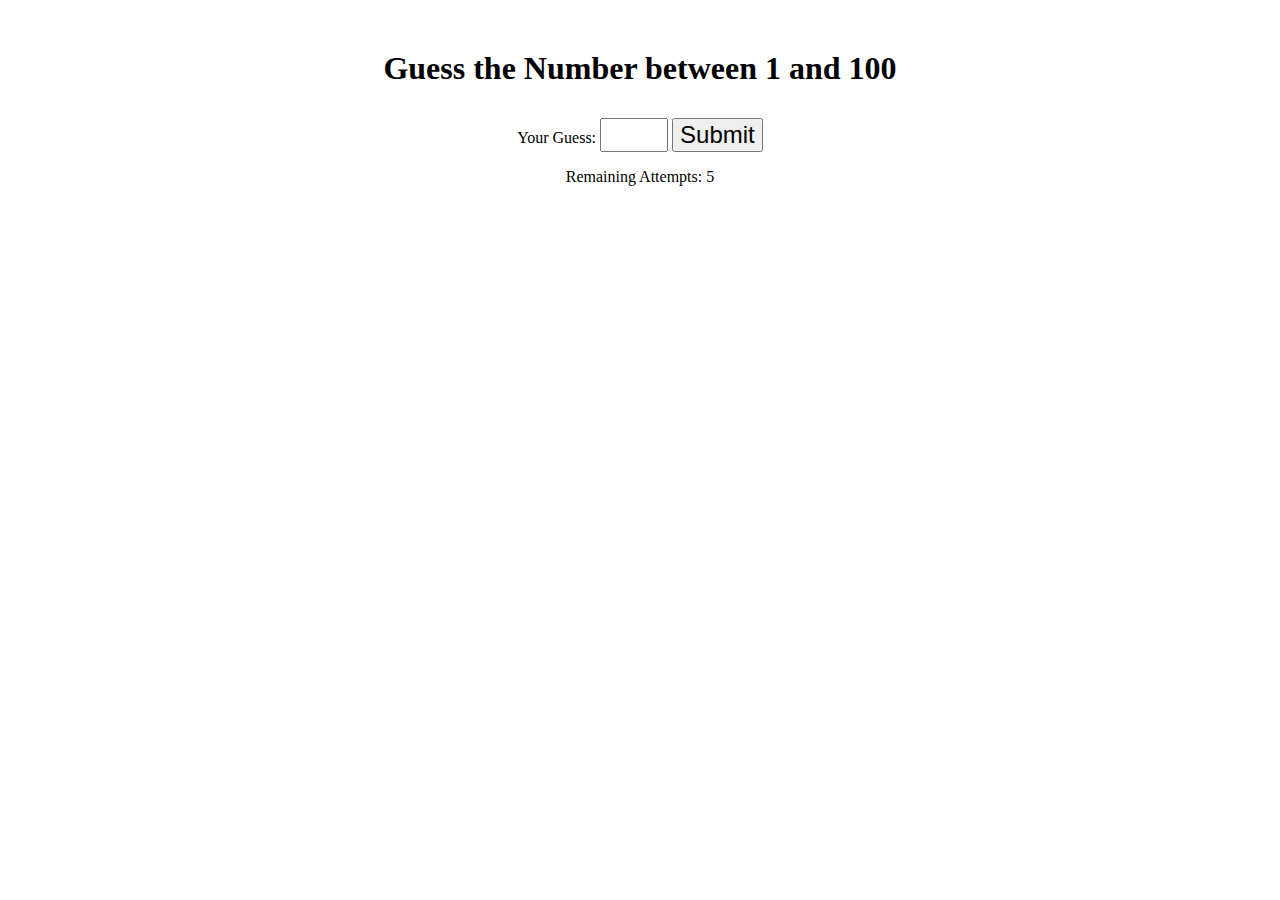
<file: homepage/gn.html>
<!DOCTYPE html>
<html>
  <head>
    <title>Number Guessing Game</title>
    <style>
      body {
        text-align: center;
      }

      h1 {
        font-size: 2em;
        margin-top: 50px;
      }

      #guess-input {
        font-size: 1.5em;
        width: 60px;
      }

      button {
        font-size: 1.5em;
        margin-top: 10px;
      }
    </style>
  </head>
  <body>
    <h1>Guess the Number between 1 and 100</h1>
    <label for="guess-input">Your Guess:</label>
    <input type="number" id="guess-input">
    <button onclick="guess()">Submit</button>
    <p id="result"></p>
    <p>Remaining Attempts: <span id="remaining-attempts">5</span></p>

    <script>
      // Generate a random number between 1 and 100
      const randomNumber = Math.floor(Math.random() * 100) + 1;
      let remainingAttempts = 5;

      function guess() {
        // Get the user's guess from the input field
        const guess = parseInt(document.getElementById("guess-input").value);
        const remainingAttemptsElement = document.getElementById("remaining-attempts");

        if (isNaN(guess)) {
          // Check if the user's guess is not a number
          document.getElementById("result").textContent = "Please enter a valid number";
        } else if (guess < 1 || guess > 100) {
          // Check if the user's guess is outside the range of 1 to 100
          document.getElementById("result").textContent = "Please enter a number between 1 and 100";
        } else if (guess === randomNumber) {
          // Check if the user's guess is correct
          document.getElementById("result").textContent = "Congratulations! You guessed the number.";
          remainingAttemptsElement.textContent = remainingAttempts;
        } else if (guess < randomNumber) {
          // Check if the user's guess is too low
          document.getElementById("result").textContent = "Your guess is too low. Try again.";
          remainingAttempts--;
          remainingAttemptsElement.textContent = remainingAttempts;
        } else if (guess > randomNumber) {
          // Check if the user's guess is too high
          document.getElementById("result").textContent = "Your guess is too high. Try again.";
          remainingAttempts--;
          remainingAttemptsElement.textContent = remainingAttempts;
        }

        if (remainingAttempts === 0) {
          // End the game if the user has used up all attempts
          document.getElementById("result").textContent = "Sorry, you have used up all your attempts. The number was " + randomNumber + ".";
          document.getElementById("guess-input").setAttribute("disabled", "");
        }
      }
    </script>
  </body>
</html>
</file>
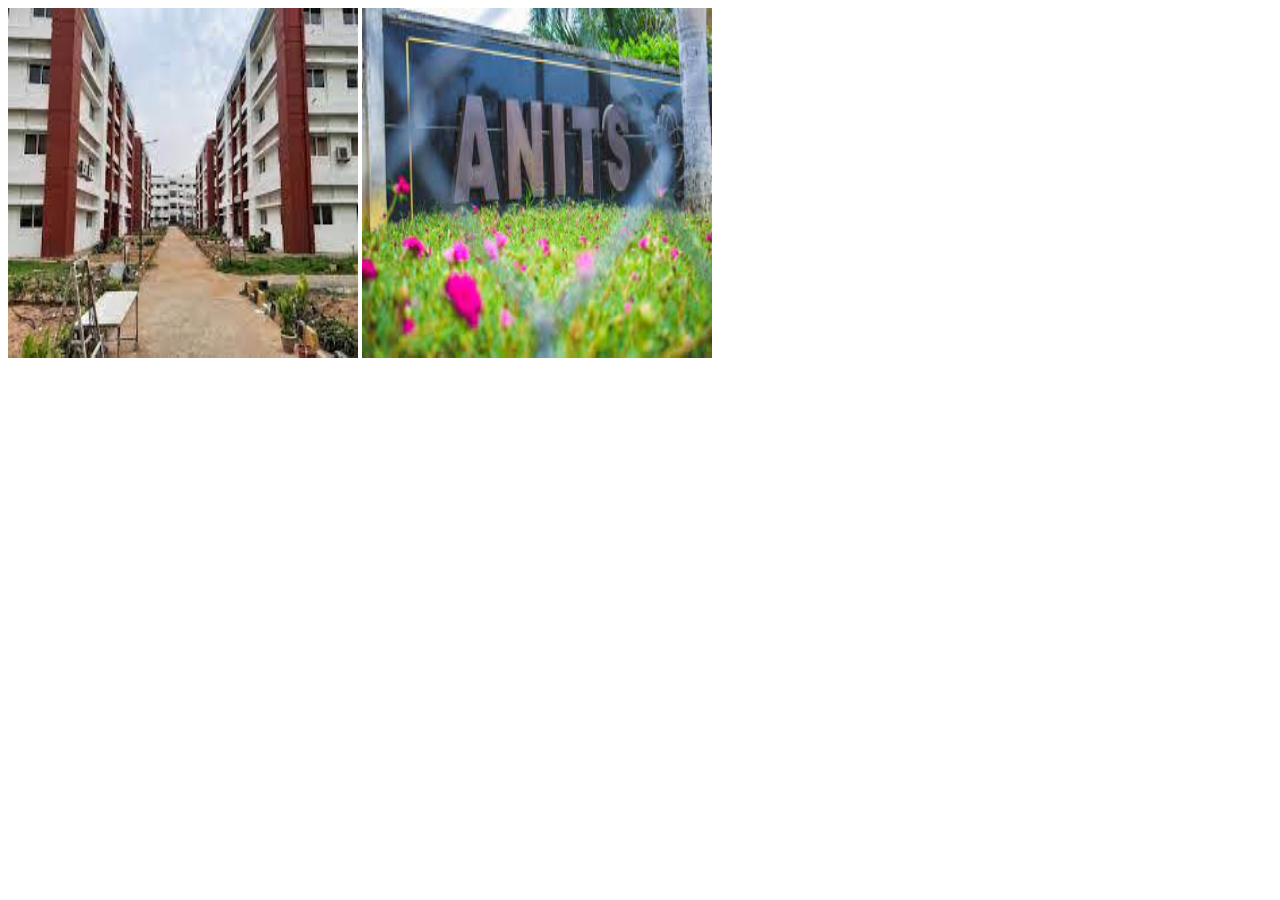
<file: homepage/image.html>
<html>
    <body>
        <img src="in.jpeg" alt="pic3" width="350" height="350" align="center">
        <img src="an.jpeg" alt="pic4" width="350" height="350" align="center">
    </body>
</html>
</file>
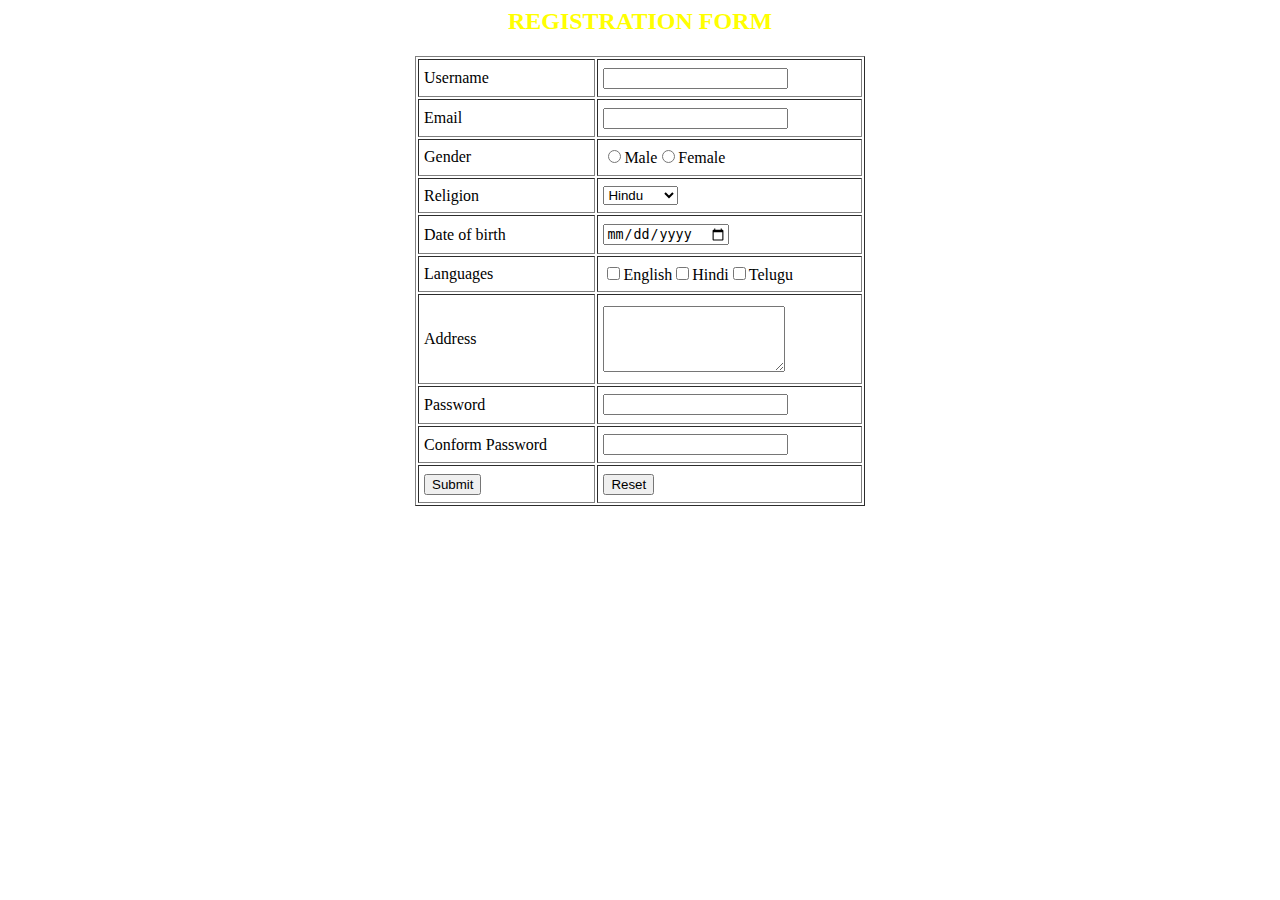
<file: homepage/reg form using html.html>
<html>
    <body>
        <div align="center"></div>
        <h1 align="center"><font size="5px" color="yellow">REGISTRATION FORM</font></h1>
        <form name="f1" method="get" action="/php"></form>
        <table border=1 cellspacing=o cellpadding=5 width="450" height="450" align="center">
            <tr>
                <td><label>Username</label></td>
                <td><input type="txt" name="Username" required></td>
            </tr>
            <tr>
                <td><label>Email</label></td>
                <td><input type="txt" name="Email" required></td>
            </tr>
            <tr>
                <td><label>Gender</label></td>
                <td><input type="radio" name="Gender" required>Male</input><input type="radio" name="Gender" required>Female</input></td>
            </tr>
            <tr>
                <td><label for="religion">Religion</label></td>
                <td><select name="religion" required><option value=1>Hindu</option><option value=2>Muslim</option><option value=3>Chirstian</option></select></td>
            </tr>
            <tr>
                <td><label for="dob">Date of birth</label></td>
                <td><input type="date" name="dob"></td>
            </tr>
            <tr>
                <td><label for="lan">Languages</label></td>
                <td><input type="checkbox" name="lan" required>English</input><input type="checkbox" name="lan" required>Hindi</input><input type="checkbox" name="lan" required>Telugu</input></td>
            </tr>
            <tr>
                <td><label for="addr">Address</label></td>
                <td><textarea rows="4" columns="15"></textarea></td>
            </tr>
            <tr>
                <td><label>Password</label></td>
                <td><input type="pass"></input></td>
            </tr>
            <tr>
                <td><label>Conform Password</label></td>
                <td><input type="cpass"></input></td>
            </tr>
            <tr>
                <td><input type="Submit" value="Submit"></input></td>
                <td><input type="Reset" value="Reset"></input></td>
            </tr>
        </table>
    </body>
</html>
</file>
